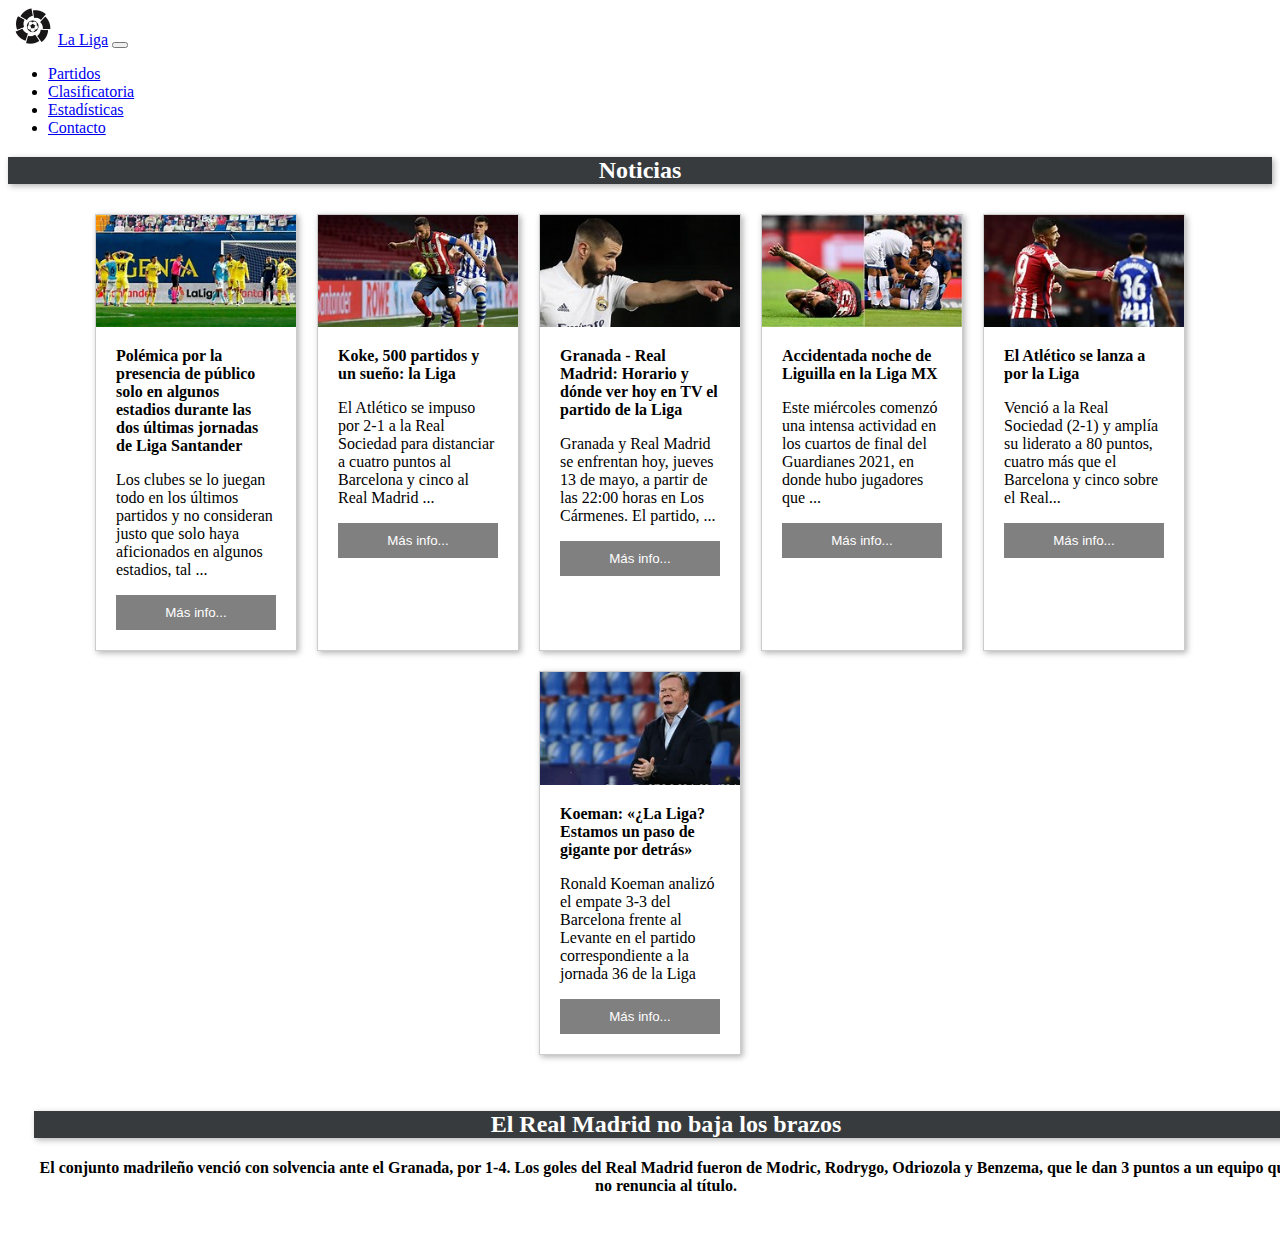
<file: index.html>
<!DOCTYPE html>
<html lang="en">
<head>
    <meta charset="UTF-8">
    <meta http-equiv="X-UA-Compatible" content="IE=edge">
    <meta name="viewport" content="width=device-width, initial-scale=1.0">
    <link href="https://cdn.jsdelivr.net/npm/bootstrap@5.0.0-beta2/dist/css/bootstrap.min.css" rel="stylesheet" integrity="sha384-BmbxuPwQa2lc/FVzBcNJ7UAyJxM6wuqIj61tLrc4wSX0szH/Ev+nYRRuWlolflfl" crossorigin="anonymous">
    <link rel="shortcut icon" type="image/jpg" href="/img/logo_liga.jpg">
    <link rel="stylesheet" href="./style/styles.css">

    <title>Noticias. La Liga</title>
</head>
<body class="back_bol">
    <nav class="navbar navbar-expand-lg navbar-light bg-light">
        <div class="container-fluid">
          <a class="navbar-brand" href="index.html"><img src="/img/logo_liga.jpg" class="logo_liga" alt="logo liga">La Liga</a>
          <button class="navbar-toggler" type="button" data-bs-toggle="collapse" data-bs-target="#navbarSupportedContent" aria-controls="navbarSupportedContent" aria-expanded="false" aria-label="Toggle navigation">
            <span class="navbar-toggler-icon"></span>
          </button>
          <div class="collapse navbar-collapse" id="navbarSupportedContent">
            <ul class="navbar-nav me-auto mb-2 mb-lg-0">
              <li class="nav-item">
                <a class="nav-link"  href="partidos.html">Partidos</a>
              </li>
              <li class="nav-item">
                <a class="nav-link" aria-current="page" href="clasificatoria.html">Clasificatoria</a>
              </li>
              <li class="nav-item">
                <a class="nav-link" aria-current="page" href="estadisticas.html">Estadísticas</a>
              </li>
              <li class="nav-item">
                <a class="nav-link" aria-current="page" href="equipos.html">Contacto</a>
              </li>

            </ul>
          </div>
        </div>
      </nav>


      <h2>Noticias</h2>
<div>
    <main class="cards">
        <article class="card">
          <img src="/img/download.jpg" alt="Sample photo">
          <div class="text">
            <h3>Polémica por la presencia de público solo en algunos estadios durante las dos últimas jornadas de Liga Santander</h3>
            <p>Los clubes se lo juegan todo en los últimos partidos y no consideran justo que solo haya aficionados en algunos estadios, tal ...</p>
            <button>Más info...</button>
          </div>
        </article>
        <article class="card">
          <img src="/img/download (1).jpg" alt="Sample photo">
          <div class="text">
            <h3>Koke, 500 partidos y un sueño: la Liga</h3>
            <p>El Atlético se impuso por 2-1 a la Real Sociedad para distanciar a cuatro puntos al Barcelona y cinco al Real Madrid ...</p>
            <button>Más info...</button>
          </div>
        </article>
        <article class="card">
          <img src="/img/download (2).jpg" alt="Sample photo">
          <div class="text">
            <h3>Granada - Real Madrid: Horario y dónde ver hoy en TV el partido de la Liga</h3>
            <p>Granada y Real Madrid se enfrentan hoy, jueves 13 de mayo, a partir de las 22:00 horas en Los Cármenes. El partido, ...</p>
            <button>Más info...</button>
          </div>
        </article>
        <article class="card">
          <img src="/img/th.jpg" alt="Sample photo">
          <div class="text">
            <h3>Accidentada noche de Liguilla en la Liga MX</h3>
            <p>Este miércoles comenzó una intensa actividad en los cuartos de final del Guardianes 2021, en donde hubo jugadores que ...</p>
            <button>Más info...</button>
          </div>
        </article>
        <article class="card">
          <img src="/img/th (1).jpg" alt="Sample photo">
          <div class="text">
            <h3>El Atlético se lanza a por la Liga</h3>
            <p>Venció a la Real Sociedad (2-1) y amplía su liderato a 80 puntos, cuatro más que el Barcelona y cinco sobre el Real...</p>
            <button>Más info...</button>
          </div>
        </article>
        <article class="card">
          <img src="/img/th (2).jpg" alt="Sample photo">
          <div class="text">
            <h3>Koeman: «¿La Liga? Estamos un paso de gigante por detrás»</h3>
            <p>Ronald Koeman analizó el empate 3-3 del Barcelona frente al Levante en el partido correspondiente a la jornada 36 de la Liga</p>
            <button>Más info...</button>
          </div>
        </article>
     </main>
    </div>
    <article class="section_2">
      <h2 class="title_article">El Real Madrid no baja los brazos</h2>
      <h4 class="p_article">El conjunto madrileño venció con solvencia ante el Granada, por 1-4. Los goles del Real Madrid fueron de Modric, Rodrygo, Odriozola y Benzema, que le dan 3 puntos a un equipo que no renuncia al título.</h4>
      <!-- <div class="container_video">
        <iframe width="100%" height="315" src="https://www.youtube.com/embed/zrnd2MSfgyU" title="YouTube video player" frameborder="0" allowfullscreen></iframe>
      </div> -->
    </article>
    <script src="https://cdn.jsdelivr.net/npm/bootstrap@5.0.0-beta2/dist/js/bootstrap.bundle.min.js" integrity="sha384-b5kHyXgcpbZJO/tY9Ul7kGkf1S0CWuKcCD38l8YkeH8z8QjE0GmW1gYU5S9FOnJ0" crossorigin="anonymous"></script>
</body>
</html>
</file>
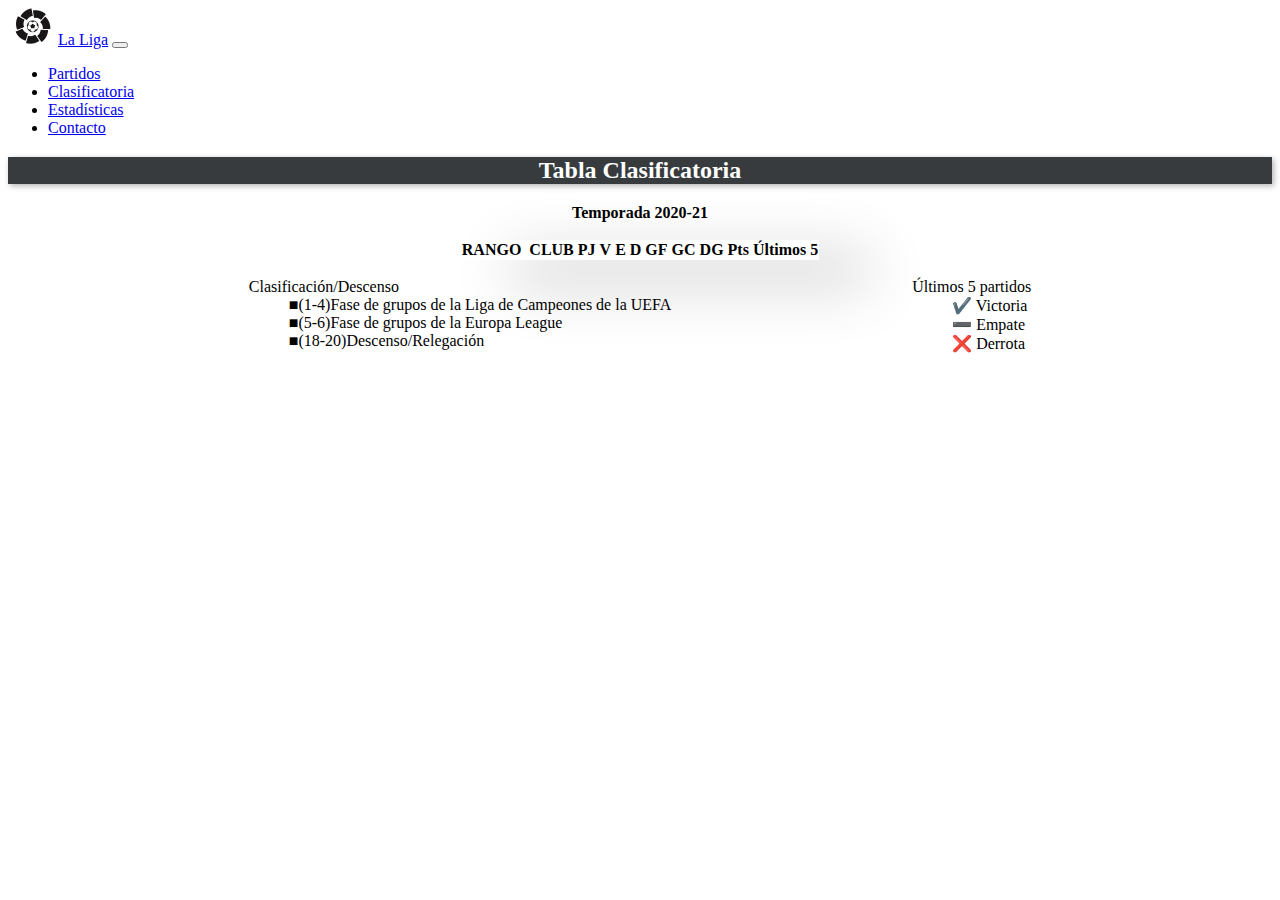
<file: clasificatoria.html>
<!DOCTYPE html>
<html lang="en">
<head>
    <meta charset="UTF-8">
    <meta http-equiv="X-UA-Compatible" content="IE=edge">
    <meta name="viewport" content="width=device-width, initial-scale=1.0">
    <link href="https://cdn.jsdelivr.net/npm/bootstrap@5.0.0-beta2/dist/css/bootstrap.min.css" rel="stylesheet" integrity="sha384-BmbxuPwQa2lc/FVzBcNJ7UAyJxM6wuqIj61tLrc4wSX0szH/Ev+nYRRuWlolflfl" crossorigin="anonymous">
    <link rel="shortcut icon" type="image/jpg" href="/img/logo_liga.jpg">
    <link rel="stylesheet" href="./style/styles.css">
    <title>clasificatoria. La Liga</title>
</head>
<body >
    <nav class="navbar navbar-expand-lg navbar-light bg-light">
        <div class="container-fluid">
          <a class="navbar-brand" href="index.html"><img src="/img/logo_liga.jpg" class="logo_liga" alt="logo liga">La Liga</a>
          <button class="navbar-toggler" type="button" data-bs-toggle="collapse" data-bs-target="#navbarSupportedContent" aria-controls="navbarSupportedContent" aria-expanded="false" aria-label="Toggle navigation">
            <span class="navbar-toggler-icon"></span>
          </button>
          <div class="collapse navbar-collapse" id="navbarSupportedContent">
            <ul class="navbar-nav me-auto mb-2 mb-lg-0">
              <li class="nav-item">
                <a class="nav-link"  href="partidos.html">Partidos</a>
              </li>
              <li class="nav-item">
                <a class="nav-link active" aria-current="page" href="clasificatoria.html">Clasificatoria</a>
              </li>
              <li class="nav-item">
                <a class="nav-link" aria-current="page" href="estadisticas.html">Estadísticas</a>
              </li>
              <li class="nav-item">
                <a class="nav-link" aria-current="page" href="equipos.html">Contacto</a>
              </li>
            </ul>
          </div>
        </div>
      </nav>
      <div>
        <div class="d-flex justify-content-center">
          <div class="spinner-border m-5" role="status" id="loader">
          </div>
        </div>

      <h2>Tabla Clasificatoria</h2>
      <h3 class="bg-gr">Temporada 2020-21</h3>
  </h1>
  <main class="back_bol">
  <div>
      <table class="table table-dark table-striped">
          <thead>
              <tr id='tr'>
                  <th>RANGO</th>
                  <th></th>
                  <th>CLUB</th>
                  <th data-bs-toggle="tooltip" title="Partidos Jugados">PJ</th>                    
                  <th data-bs-toggle="tooltip" title="Victorias">V</th>
                  <th data-bs-toggle="tooltip" title="Empates">E</th>
                  <th data-bs-toggle="tooltip" title="Derrotas">D</th>
                  <th data-bs-toggle="tooltip" title="Goles a Favor">GF</th>
                  <th data-bs-toggle="tooltip" title="Goles en Contra">GC</th>
                  <th data-bs-toggle="tooltip" title="Diferencia en Goles">DG</th>
                  <th data-bs-toggle="tooltip" title="Puntos">Pts</th>
                  <th data-bs-toggle="tooltip" title="Últimos 5 partidos">Últimos 5</th>
              </tr>
          </thead>
          <tbody id=tablebody class=rojo>

          </tbody>
      </table>
  </div>
</main>
<div class="parent_legend">
  <div class="child_legend" id="id_legend_right">
    <dl>
      <dt>Clasificación/Descenso
          <dd>■(1-4)Fase de grupos de la Liga de Campeones de la UEFA</dd>
          <dd>■(5-6)Fase de grupos de la Europa League </dd>
          <dd>■(18-20)Descenso/Relegación</dd>
      </dt>
    </dl>
    </div>
  
  <div class="child_legend" id="id_legend_right">
  <dl>
    <dt>Últimos 5 partidos
        <dd>✔️ Victoria   </dd>
        <dd>➖ Empate </dd>
        <dd>❌ Derrota</dd>
    </dt>
  </dl>
  </div>


  
<script src="https://cdn.jsdelivr.net/npm/bootstrap@5.0.0-beta2/dist/js/bootstrap.bundle.min.js" integrity="sha384-b5kHyXgcpbZJO/tY9Ul7kGkf1S0CWuKcCD38l8YkeH8z8QjE0GmW1gYU5S9FOnJ0" crossorigin="anonymous"></script>
    <!-- <script src="js/standings.js"></script> -->
    <script src="js/posiciones.js"></script>
    <script src="https://cdn.jsdelivr.net/npm/bootstrap@5.0.0-beta2/dist/js/bootstrap.bundle.min.js" integrity="sha384-b5kHyXgcpbZJO/tY9Ul7kGkf1S0CWuKcCD38l8YkeH8z8QjE0GmW1gYU5S9FOnJ0" crossorigin="anonymous"></script>
</body>
</html>
</file>
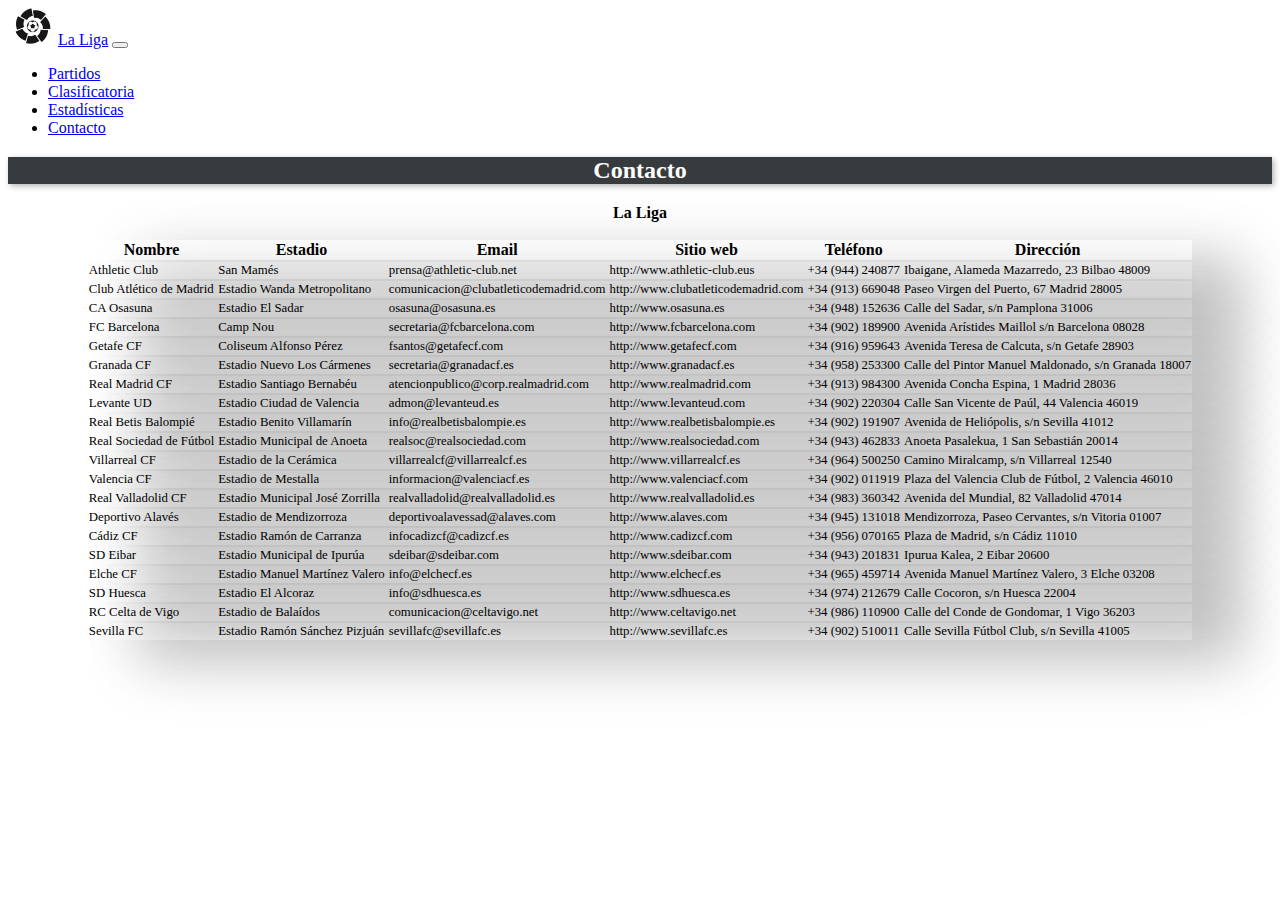
<file: equipos.html>
<!DOCTYPE html>
<html lang="en">
<head>
    <meta charset="UTF-8">
    <meta http-equiv="X-UA-Compatible" content="IE=edge">
    <meta name="viewport" content="width=device-width, initial-scale=1.0">
    <link href="https://cdn.jsdelivr.net/npm/bootstrap@5.0.0-beta2/dist/css/bootstrap.min.css" rel="stylesheet" integrity="sha384-BmbxuPwQa2lc/FVzBcNJ7UAyJxM6wuqIj61tLrc4wSX0szH/Ev+nYRRuWlolflfl" crossorigin="anonymous">
    <link rel="shortcut icon" type="image/jpg" href="/img/logo_liga.jpg">
    <link rel="stylesheet" href="./style/styles.css">
    <title>Partidos. La Liga</title>
</head>
<body>
  <nav class="navbar navbar-expand-lg navbar-light bg-light">
    <div class="container-fluid">
      <a class="navbar-brand" href="index.html"><img src="/img/logo_liga.jpg" class="logo_liga" alt="logo liga">La Liga</a>
      <button class="navbar-toggler" type="button" data-bs-toggle="collapse" data-bs-target="#navbarSupportedContent" aria-controls="navbarSupportedContent" aria-expanded="false" aria-label="Toggle navigation">
        <span class="navbar-toggler-icon"></span>
      </button>
      <div class="collapse navbar-collapse" id="navbarSupportedContent">
        <ul class="navbar-nav me-auto mb-2 mb-lg-0">
          <li class="nav-item">
            <a class="nav-link" aria-current="page" href="partidos.html">Partidos</a>
          </li>
          <li class="nav-item">
            <a class="nav-link" href="clasificatoria.html">Clasificatoria</a>
          </li>
          <li class="nav-item">
            <a class="nav-link" aria-current="page" href="estadisticas.html">Estadísticas</a>
          </li>
          <li class="nav-item">
            <a class="nav-link active" aria-current="page" href="equipos.html">Contacto</a>
          </li>

        </ul>
      </div>
    </div>
  </nav>
    <h2>Contacto</h2>
    <h3 class="bg-gr">La Liga</h3>
  <main class="back_bol">    
      <div class="table_responsive">
          <table class="table table-dark table-striped">
              <thead>
                  <tr id='tr' class="table-dark">
                      <th>Nombre</th>
                      <th>Estadio</th>
                      <th>Email</th>
                      <th>Sitio web</th>
                      <th>Teléfono</th>
                      <th>Dirección</th>
                      
                  </tr>
              </thead>
              <tbody id=tablebody2>

              </tbody>
          </table>
      </div>
      </div>
  </main>


    <script src="https://cdn.jsdelivr.net/npm/bootstrap@5.0.0-beta2/dist/js/bootstrap.bundle.min.js" integrity="sha384-b5kHyXgcpbZJO/tY9Ul7kGkf1S0CWuKcCD38l8YkeH8z8QjE0GmW1gYU5S9FOnJ0" crossorigin="anonymous"></script>
    <script src="/js/teams.js"></script>
    <script src="/js/equipos.js"></script>
    <script src="https://cdn.jsdelivr.net/npm/bootstrap@5.0.0-beta2/dist/js/bootstrap.bundle.min.js" integrity="sha384-b5kHyXgcpbZJO/tY9Ul7kGkf1S0CWuKcCD38l8YkeH8z8QjE0GmW1gYU5S9FOnJ0" crossorigin="anonymous"></script>
</body>
</html>
</file>
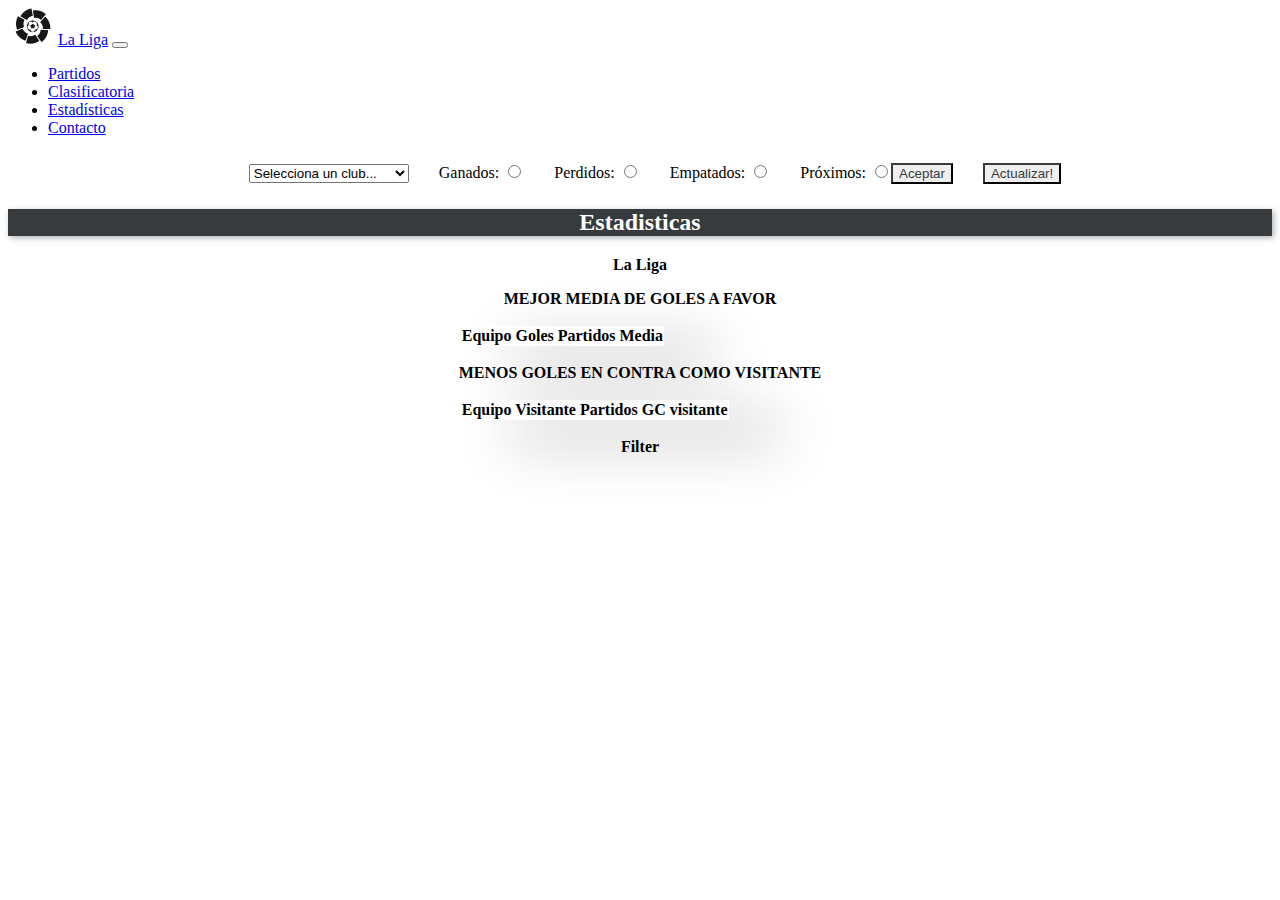
<file: estadisticas.html>
<!DOCTYPE html>
<html lang="en">
<head>
    <meta charset="UTF-8">
    <meta http-equiv="X-UA-Compatible" content="IE=edge">
    <meta name="viewport" content="width=device-width, initial-scale=1.0">
    <link href="https://cdn.jsdelivr.net/npm/bootstrap@5.0.0-beta2/dist/css/bootstrap.min.css" rel="stylesheet" integrity="sha384-BmbxuPwQa2lc/FVzBcNJ7UAyJxM6wuqIj61tLrc4wSX0szH/Ev+nYRRuWlolflfl" crossorigin="anonymous">
    <link rel="shortcut icon" type="image/jpg" href="/img/logo_liga.jpg">
    <link rel="stylesheet" href="./style/styles.css">
    <title>Estadisticas. La liga</title>
</head>
<body>
    <nav class="navbar navbar-expand-lg navbar-light bg-light">
        <div class="container-fluid">
          <a class="navbar-brand" href="index.html"><img src="/img/logo_liga.jpg" class="logo_liga" alt="logo liga">La Liga</a>
          <button class="navbar-toggler" type="button" data-bs-toggle="collapse" data-bs-target="#navbarSupportedContent" aria-controls="navbarSupportedContent" aria-expanded="false" aria-label="Toggle navigation">
            <span class="navbar-toggler-icon"></span>
          </button>
          <div class="collapse navbar-collapse" id="navbarSupportedContent">
            <ul class="navbar-nav me-auto mb-2 mb-lg-0">
              <li class="nav-item">
                <a class="nav-link"  href="partidos.html">Partidos</a>
              </li>
              <li class="nav-item">
                <a class="nav-link" aria-current="page" href="clasificatoria.html">Clasificatoria</a>
              </li>
              <li class="nav-item">
                <a class="nav-link active" aria-current="page" href="estadisticas.html">Estadísticas</a>
              </li>
              <li class="nav-item">
                <a class="nav-link" aria-current="page" href="equipos.html">Contacto</a>
              </li>

            </ul>
          </div>
        </div>
      </nav>

    <form>
      <div class="parent_input">
            <div class="child_input">
                <select class="form-select" name="selector" id="selector" onclick="">
                  <option value="select">Selecciona un club...</option>
                  <option value="athletic">Athletic Club</option>
                  <option value="athleticMadrid">Club Atlético de Madrid</option>
                  <option value="cadiz">Cádiz CF</option>
                  <option value="caosasuna">CA Osasuna</option>
                </select>
            </div>
            <div class="child_input">
                <label for="fname">Ganados:</label>
                <input type="radio" id="ganados_radio" name="input_2" onclick="estadisticasGanados(data)">
            </div> <!-- When the button is clicked, the function "estadisticasGanados" should be executed. -->
            <div class="child_input">
                <label for="fname">Perdidos:</label>
                <input type="radio" id="perdidos_radio" name="input_2" onclick="estadisticasPerdidos(data)">
            </div> <!-- When the button is clicked, the function "estadisticasPerdidos" should be executed. -->
            <div class="child_input">
                <label for="fname">Empatados:</label>
                <input type="radio" id="empatados_radio" name="input_2" onclick="estadisticasEmpatados(data)">
            </div><!-- When the button is clicked, the function "estadisticasEmpatados" should be executed. -->
            <div class="child_input">
                <label for="fname">Próximos:</label>
                <input type="radio" id="proximos_radio" name="input_2" onclick="estadisticasProximos(data)">
            </div> <!-- When the button is clicked, the function "estadisticasProximos" should be executed. -->
            <button type='submit' class="btn btn-light">Aceptar</button>
            <div class="child_input">
                <button type="reset" class="btn btn-light">Actualizar!</button>
            </div>
            
      </div>
    </form>
    <div>
    <div class="d-flex justify-content-center">
      <div class="spinner-border m-5" role="status" id="loader">
      </div>
    </div>
      <h2>Estadisticas</h2>
      <h3 class="bg-gr">La Liga</h3>
      
      <h3>MEJOR MEDIA DE GOLES A FAVOR</h3>
    <main>    
        <div class="parent_table">
            <table class="table table-dark table-striped" class="child_table">
                <thead>
                    <tr id='tr' class="table-dark">
                        <th>Equipo</th>
                        <th>Goles</th>
                        <th>Partidos</th>
                        <th>Media</th>
                    </tr>
                </thead>
                <tbody id=tablebody3>
  
                </tbody>
            </table>
            <h3>MENOS GOLES EN CONTRA COMO VISITANTE</h3>
            <table class="table table-dark table-striped" class="child_table">
              <thead>
                  <tr id='tr1' class="table-dark">
                      <th>Equipo Visitante</th>
                      <th>Partidos</th>
                      <th>GC visitante</th>
                  </tr>
              </thead>
              <tbody id=tablebody4>

              </tbody>
          </table>
 
          <h3>Filter</h3>
          <table class="table table-dark table-striped" class="child_table">
            <thead>
                <tr id='tr1' class="table-dark">
                    <th></th>
                    <th></th>
                    <th></th>
                </tr>
            </thead>
            <tbody id=tablebody5>

            </tbody>
        </table>

      
      <script src="/js/matches.js"></script>
      <script src="/js/teams.js"></script>
      <script src="/js/estadisticas.js"></script>
      <script src="https://cdn.jsdelivr.net/npm/bootstrap@5.0.0-beta2/dist/js/bootstrap.bundle.min.js" integrity="sha384-b5kHyXgcpbZJO/tY9Ul7kGkf1S0CWuKcCD38l8YkeH8z8QjE0GmW1gYU5S9FOnJ0" crossorigin="anonymous"></script>

</body>
</html>
</file>
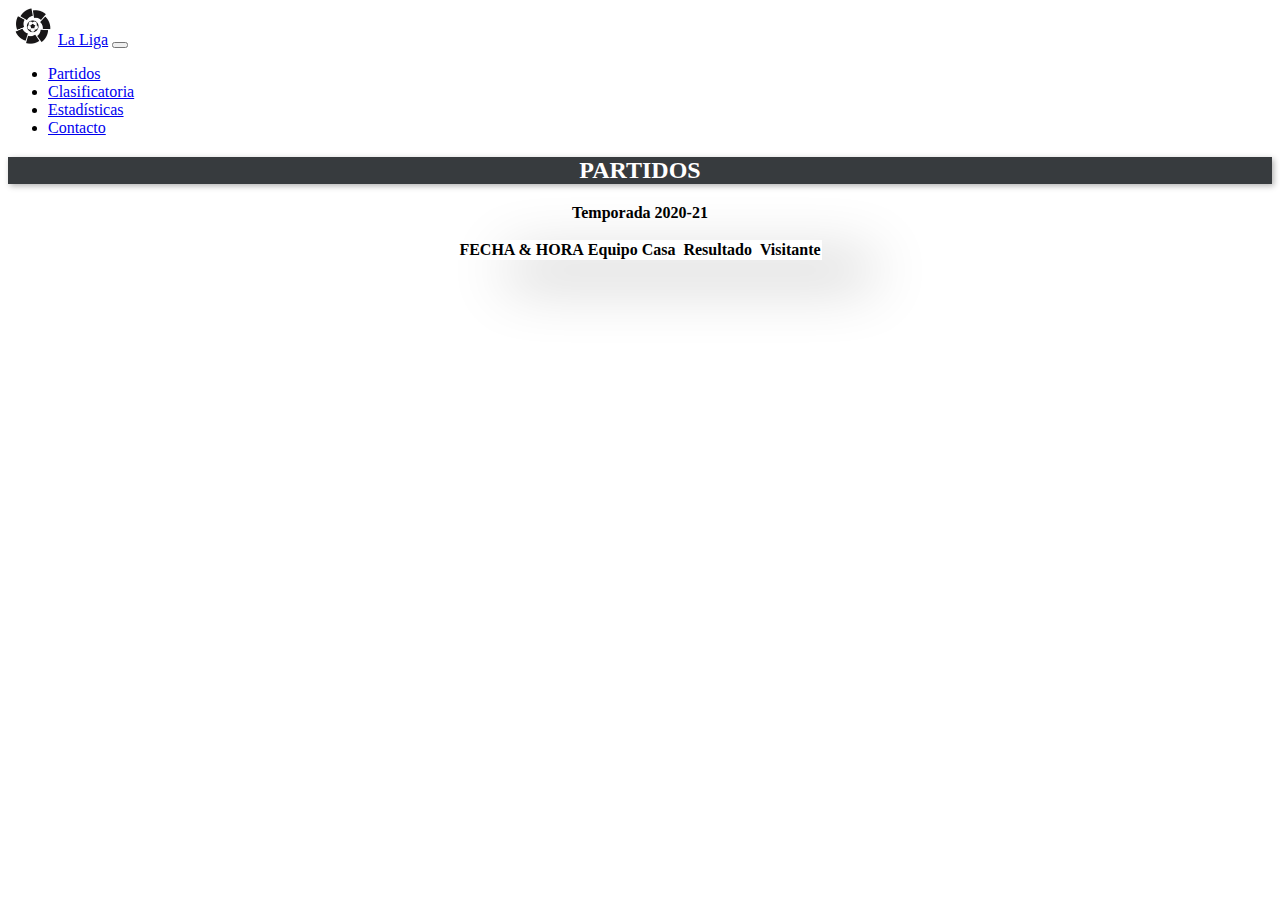
<file: partidos.html>
<!DOCTYPE html>
<html lang="en">
<head>
    <meta charset="UTF-8">
    <meta http-equiv="X-UA-Compatible" content="IE=edge">
    <meta name="viewport" content="width=device-width, initial-scale=1.0">
    <link href="https://cdn.jsdelivr.net/npm/bootstrap@5.0.0-beta2/dist/css/bootstrap.min.css" rel="stylesheet" integrity="sha384-BmbxuPwQa2lc/FVzBcNJ7UAyJxM6wuqIj61tLrc4wSX0szH/Ev+nYRRuWlolflfl" crossorigin="anonymous">
    <link rel="shortcut icon" type="image/jpg" href="/img/logo_liga.jpg">
    <link rel="stylesheet" href="./style/styles.css">
    <title>Partidos. La Liga</title>
</head>
<body>
  <nav class="navbar navbar-expand-lg navbar-light bg-light">
    <div class="container-fluid">
      <a class="navbar-brand" href="index.html"><img src="/img/logo_liga.jpg" class="logo_liga" alt="logo liga">La Liga</a>
      <button class="navbar-toggler" type="button" data-bs-toggle="collapse" data-bs-target="#navbarSupportedContent" aria-controls="navbarSupportedContent" aria-expanded="false" aria-label="Toggle navigation">
        <span class="navbar-toggler-icon"></span>
      </button>
      <div class="collapse navbar-collapse" id="navbarSupportedContent">
        <ul class="navbar-nav me-auto mb-2 mb-lg-0">
          <li class="nav-item">
            <a class="nav-link active" aria-current="page" href="partidos.html">Partidos</a>
          </li>
          <li class="nav-item">
            <a class="nav-link" href="clasificatoria.html">Clasificatoria</a>
          </li>
          <li class="nav-item">
            <a class="nav-link" aria-current="page" href="estadisticas.html">Estadísticas</a>
          </li>
          <li class="nav-item">
            <a class="nav-link" aria-current="page" href="equipos.html">Contacto</a>
          </li>
        </ul>
      </div>
    </div>
  </nav>
  <div class="d-flex justify-content-center">
    <div class="spinner-border m-5" role="status" id="loader">
    </div>
  </div>
    <h2>PARTIDOS</h2>
    <h3 class="bg-gr">Temporada 2020-21</h3>
  <main class="back_bol">    
      <div>
          <table class="table table-dark table-striped">
              <thead>
                  <tr id='tr' class="table-dark">
                      <th>FECHA & HORA</th>
                      <th class="titulo_casa">Equipo Casa</th>
                      <th></th>
                      <th>Resultado</th>
                      <th></th>
                      <th>Visitante</th>
                  </tr>
              </thead>
              <tbody id=tablebody>

              </tbody>
          </table>
      </div>
      </div>
  </main>
  
    <script src="/js/partidos.js"></script>
    <script src="https://cdn.jsdelivr.net/npm/bootstrap@5.0.0-beta2/dist/js/bootstrap.bundle.min.js" integrity="sha384-b5kHyXgcpbZJO/tY9Ul7kGkf1S0CWuKcCD38l8YkeH8z8QjE0GmW1gYU5S9FOnJ0" crossorigin="anonymous"></script>
</body>
</html>
</file>
<file: style/styles.css>
main {
  width: 100%;
  display: flex;
  justify-content: center;
  align-items: center;
}

h1, h2, h3{
  display:flex;
  flex-direction: row;
  flex-wrap:wrap;
  justify-content: center;
  align-items: flex-start;
  align-content:center;
}
h2 {
  background-color:rgb(55, 59, 62);
  color: white;
  box-shadow: 2px 2px 6px 0px  rgba(0,0,0,0.3);
}


h3 {
  text-shadow: rgb(55, 59, 62);
  font-size:medium;
}
.resultadodatos {
  text-align: center;
}
.escudo{
  width: 50px;
}
.title_article {
  display: flex;
  flex-direction: row;
  align-self: flex-end;
}
.p_article{
  display:flex;
  justify-content: flex-end;
}
.btn {
  border-color: rgb(55, 59, 62);
  color:rgb(55, 59, 62);
}
h4 {
  text-align: center;
  border:none;
  
}
.resultadotext {
  text-align: center;
}
.casatext {
  text-align: end;
}
.titulo_casa{
  text-align: end;
}
/* background color text */

.body {
  background-color: rgb(55, 59, 62);
}
.bg-gr {
  background-color: rgb(255, 255, 255);
}
.section_2 {
  background-color:rgb(255, 255, 255);
  padding: 26px;
}

/* images */

.logo_liga {
  width: 50px;
}
/* .back_bol {
  background-image: url(/img/maxresdefault.jpg);
} */

/* Video section */
.section_2{
  width: 100%;
  

}
.container_video {
  position: relative;
  padding-bottom: 56.25%;
  padding-top: 25px;
  height:0px;

}

.container_video iframe {
  position: absolute;
  left: 0px;
  top: 0px;
  right: 0px;
  bottom:0px;
  height: 100%;
  width: 100%;
  
}

tr {
  box-shadow: 50px 20px 60px 0px  rgba(0,0,0,0.3);
}



/* cards */

.cards {
  display: flex;
  flex-wrap: wrap;
  align-items: stretch;
}
.card {
  flex: 0 0 200px;
  margin: 10px;
  border: 1px solid #ccc;
  box-shadow: 2px 2px 6px 0px  rgba(0,0,0,0.3);
} 
.card img {
  max-width: 100%;
}
.card .text {
  padding: 0 20px 20px;
}
.card .text > button {
  background: gray;
  border: 0;
  color: white;
  padding: 10px;
  width: 100%;
  }

.parent_input{
  display:flex;
  flex-direction: row;
  justify-content: center;
  align-items:baseline;
  margin-top: 25px;
  flex-wrap: wrap;
  margin-bottom: 25px;

}
.child_input{
  margin-left: 30px;
}

#tablebody2 {
  font-size: 1vw;
}


.parent_legend {
  display: flex;
  align-items: top;
  flex-direction: row;
  flex-wrap: wrap;
  justify-content:space-evenly;
  
}

.child_legend {
  display: flex;
  flex-direction: row;
  
}

.li_title {
  font-weight: bold;
}
.list-group-item {
  color: black;
}
</file>
